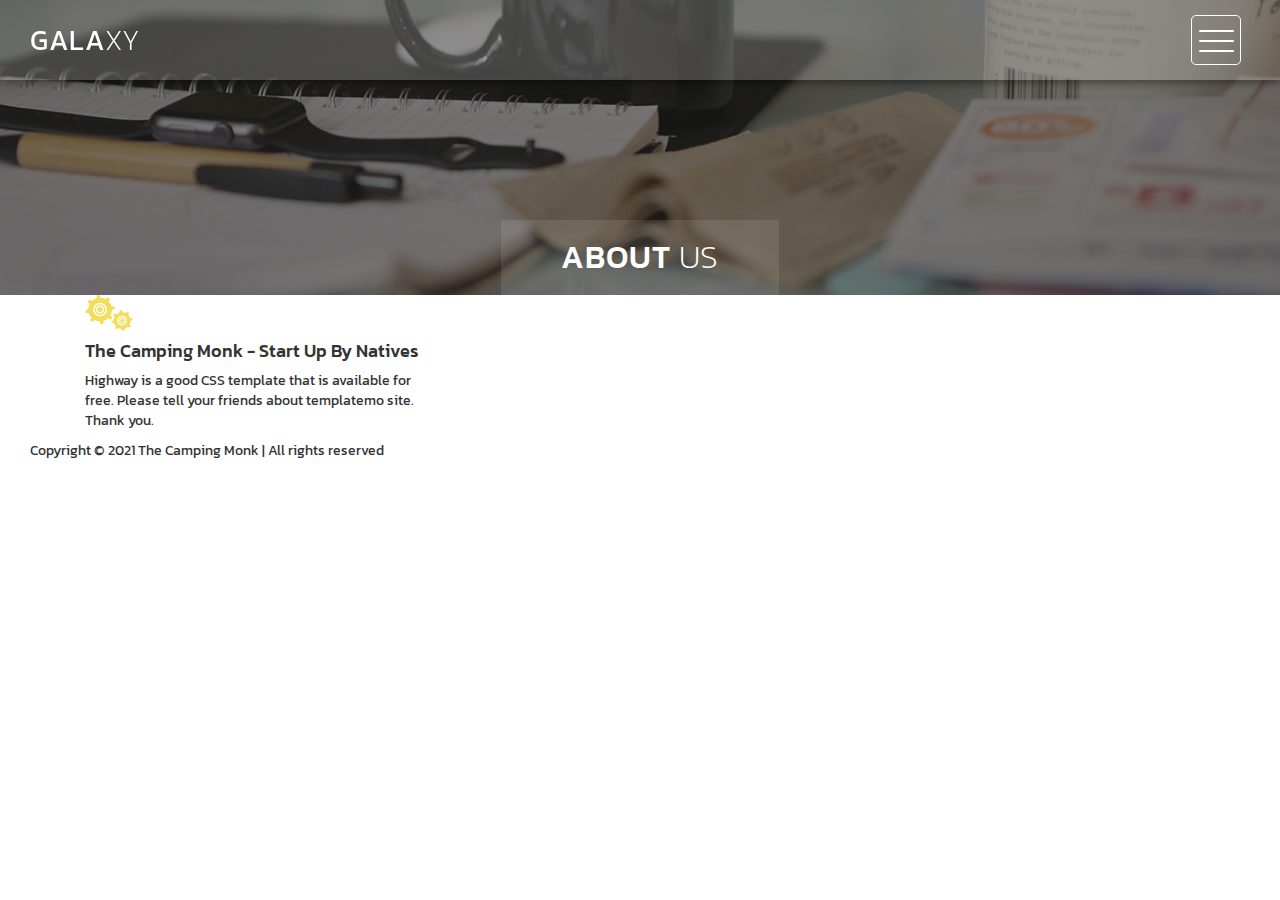
<file: about.html>
<!DOCTYPE html>
<html>
    <head>
        <meta charset="utf-8">
        <meta http-equiv="X-UA-Compatible" content="IE=edge,chrome=1">
        <title>About Highway - Free CSS Template</title>
<!-- 

Highway Template

https://templatemo.com/tm-520-highway

-->
        <meta name="description" content="">
        <meta name="viewport" content="width=device-width, initial-scale=1">
        <link rel="apple-touch-icon" href="apple-touch-icon.png">

        <link rel="stylesheet" href="css/bootstrap.min.css">
        <link rel="stylesheet" href="css/bootstrap-theme.min.css">
        <link rel="stylesheet" href="css/fontAwesome.css">
        <link rel="stylesheet" href="css/light-box.css">
        <link rel="stylesheet" href="css/templatemo-style.css">

        <link href="https://fonts.googleapis.com/css?family=Kanit:100,200,300,400,500,600,700,800,900" rel="stylesheet">

        <script src="js/vendor/modernizr-2.8.3-respond-1.4.2.min.js"></script>
    </head>

<body>

    <nav>
        <div class="logo">
            <a href="index.html">Gala<em>xy</em></a>
        </div>
      <div class="menu-icon">
        <span></span>
      </div>
    </nav>

    <div class="page-heading">
        <div class="container">
            <div class="heading-content">
                <h1>About <em>Us</em></h1>
            </div>
        </div>
    </div>


    <div class="services">
        <div class="container">
            <div class="col-md-4 col-sm-6">
                <div class="service-item">
                    <div class="icon">
                        <img src="img/service_1.png" alt="">
                    </div>
                    <div class="text">
                        <h4>The Camping Monk - Start Up By Natives</h4>
                        <p>Highway is a good CSS template that is available for free. Please tell your friends about templatemo site. Thank you.</p>
                    </div>
                </div>
            </div>
            <!-- <div class="col-md-4 col-sm-6">
                <div class="service-item">
                    <div class="icon">
                        <img src="img/service_2.png" alt="">
                    </div>
                    <div class="text">
                        <h4>Aenean pellentesque</h4>
                        <p>Donec et nisi sed magna tincidunt fermentum. Pellentesque eget semper felis, sit amet scelerisque neque.</p>
                    </div>
                </div>
            </div>
            <div class="col-md-4 col-sm-6">
                <div class="service-item">
                    <div class="icon">
                        <img src="img/service_3.png" alt="">
                    </div>
                    <div class="text">
                        <h4>Quisque et odio</h4>
                        <p>Donec et nisi sed magna tincidunt fermentum. Pellentesque eget semper felis, sit amet scelerisque neque.</p>
                    </div>
                </div>
            </div>
            <div class="col-md-4 col-sm-6">
                <div class="service-item">
                    <div class="icon">
                        <img src="img/service_4.png" alt="">
                    </div>
                    <div class="text">
                        <h4>Nullam et justo</h4>
                        <p>Donec et nisi sed magna tincidunt fermentum. Pellentesque eget semper felis, sit amet scelerisque neque.</p>
                    </div>
                </div>
            </div>
            <div class="col-md-4 col-sm-6">
                <div class="service-item">
                    <div class="icon">
                        <img src="img/service_5.png" alt="">
                    </div>
                    <div class="text">
                        <h4>Integer ac justo</h4>
                        <p>Donec et nisi sed magna tincidunt fermentum. Pellentesque eget semper felis, sit amet scelerisque neque.</p>
                    </div>
                </div>
            </div>
            <div class="col-md-4 col-sm-6">
                <div class="service-item">
                    <div class="icon">
                        <img src="img/service_6.png" alt="">
                    </div>
                    <div class="text">
                        <h4>Nunc sit amet nibh</h4>
                        <p>Donec et nisi sed magna tincidunt fermentum. Pellentesque eget semper felis, sit amet scelerisque neque.</p>
                    </div>
                </div>
            </div> -->
        </div>
    </div>


    <!-- <div class="more-about-us">
        <div class="container">
            <div class="col-md-5 col-md-offset-7">
                <div class="content">
                    <h2>Aenean vehicula tincidunt</h2>
                    <span>Donec et nisi sed</span>
                    <p>Vivamus vitae libero euismod, pretium magna a, vulputate metus. Curabitur et arcu felis. Praesent aliquet lectus in purus viverra varius. 
                    <br><br>Suspendisse et rutrum nisl. Phasellus porttitor metus vel justo blandit, in finibus neque elementum. Nullam semper, turpis quis egestas consequat, dui eros tristique lectus, ac euismod ex quam id mauris.</p>
                    <div class="simple-btn">
                        <a href="#">Continue Reading</a>
                    </div>
                </div>
            </div>
        </div>
    </div> -->


    <!-- <div class="pricing-tables">
        <div class="container">
            <div class="col-md-4 col-sm-6">
                <div class="table-item">
                    <h4>$250/mo</h4>
                    <span>Starter Plan</span>
                    <ul>
                    	<li>Xeon 8 Cores 3.2GHz</li>
                        <li>RAM 32 GB</li>
                        <li>10 TB RAID 1</li>
                        <li>1,000 TB Transfer</li>
                        <li>24-hour Support</li>
                    </ul>
                    <div class="simple-btn">
                        <a href="#">Details</a>
                    </div>
                </div>
            </div>
            <div class="col-md-4 col-sm-6">
                <div class="table-item premium-item">
                    <h4>$420/mo</h4>
                    <span>Standard Plan</span>
                    <ul>
                        <li>Xeon 16 Cores 3.2GHz</li>
                        <li>RAM 64 GB</li>
                        <li>20 TB RAID 1</li>
                        <li>2,000 TB Transfer</li>
                        <li>15-minute Quick Support</li>
                    </ul>
                    <div class="simple-btn">
                        <a href="#">Details</a>
                    </div>
                </div>
            </div>
            <div class="col-md-4 col-sm-6">
                <div class="table-item">
                    <h4>$750/mo</h4>
                    <span>Premium Plan</span>
                    <ul>
                        <li>Xeon 32 Cores 3.2GHz</li>
                        <li>RAM 128 GB</li>
                        <li>10 TB SSD RAID 10</li>
                        <li>6,000 TB Transfer</li>
                        <li>1-minute Instant Support</li>
                    </ul>
                    <div class="simple-btn">
                        <a href="#">Details</a>
                    </div>
                </div>
            </div>
        </div>
    </div> -->


    <footer>
        <div class="container-fluid">
            <div class="col-md-12">
                <p>Copyright &copy; 2021 The Camping Monk 
    
    | All rights reserved</p>
            </div>
        </div>
    </footer>


      <!-- Modal button -->
    <div class="popup-icon">
      <button id="modBtn" class="modal-btn"><img src="img/contact-icon.png" alt=""></button>
    </div>  

    <!-- Modal -->
    <div id="modal" class="modal">
      <!-- Modal Content -->
      <div class="modal-content">
        <!-- Modal Header -->
        <div class="modal-header">
          <h3 class="header-title">Say hello to <em>Highway</em></h3>
          <div class="close-btn"><img src="img/close_contact.png" alt=""></div>    
        </div>
        <!-- Modal Body -->
        <div class="modal-body">
          <div class="col-md-6 col-md-offset-3">
            <form id="contact" action="" method="post">
                <div class="row">
                    <div class="col-md-12">
                      <fieldset>
                        <input name="name" type="text" class="form-control" id="name" placeholder="Your name..." required="">
                      </fieldset>
                    </div>
                    <div class="col-md-12">
                      <fieldset>
                        <input name="email" type="email" class="form-control" id="email" placeholder="Your email..." required="">
                      </fieldset>
                    </div>
                    <div class="col-md-12">
                      <fieldset>
                        <textarea name="message" rows="6" class="form-control" id="message" placeholder="Your message..." required=""></textarea>
                      </fieldset>
                    </div>
                    <div class="col-md-12">
                      <fieldset>
                        <button type="submit" id="form-submit" class="btn">Send Message Now</button>
                      </fieldset>
                    </div>
                </div>
            </form>
          </div>
        </div>
      </div>
    </div>

    

    <section class="overlay-menu">
      <div class="container">
        <div class="row">
          <div class="main-menu">
              <ul>
                  <li>
                      <a href="index.html">Home - The Camping Monk</a>
                  </li>
                  <!-- <li>
                      <a href="masonry.html">Home - Masonry</a>
                  </li>
                  <li>
                      <a href="grid.html">Home - Small-width</a>
                  </li> -->
                  <li>
                      <a href="about.html">About Us</a>
                  </li>
                  <!-- <li>
                      <a href="blog.html">Blog</a>
                  </li> -->
                  <!-- <li>
                      <a href="single-post.html">Single Post</a>
                  </li> -->
              </ul>
              <!-- <p>We create awesome templates for you</p> -->
          </div>
        </div>
      </div>
    </section>

    <script src="https://ajax.googleapis.com/ajax/libs/jquery/1.11.2/jquery.min.js"></script>
    <script>window.jQuery || document.write('<script src="js/vendor/jquery-1.11.2.min.js"><\/script>')</script>

    <script src="js/vendor/bootstrap.min.js"></script>
    
    <script src="js/plugins.js"></script>
    <script src="js/main.js"></script>

</body>
</html>
</file>
<file: css/light-box.css>
/* LIGHT BOX */

body:after {
  content: url(../img/close.png) url(../img/loading.gif) url(../img/prev.png) url(../img/next.png);
  display: none;
}

body.lb-disable-scrolling {
  overflow: hidden;
}

.lightboxOverlay {
  max-height: 100%;
  overflow-y: scroll;
  position: absolute;
  top: 0;
  left: 0;
  z-index: 99999;
  background-color: black;
  filter: progid:DXImageTransform.Microsoft.Alpha(Opacity=80);
  opacity: 0.8;
  display: none;
}

.lightbox {
  position: absolute;
  margin-top: 0%;
  left: 0;
  width: 100%;
  z-index: 100000;
  text-align: center;
  line-height: 0;
  font-weight: normal;
}

.lightbox .lb-image {
  display: block;
  height: auto;
  max-width: inherit;
  max-height: none;
  border-radius: 5px;

  /* Image border */
  border: 10px solid white;
}

.lightbox a img {
  border: none;
}

.lb-outerContainer {
  position: relative;
  *zoom: 1;
  width: 250px;
  height: 250px;
  margin: 0 auto;
  border-radius: 4px;

  /* Background color behind image.
     This is visible during transitions. */
  background-color: white;
}

.lb-outerContainer:after {
  content: "";
  display: table;
  clear: both;
}

.lb-loader {
  position: absolute;
  top: 43%;
  left: 0;
  height: 25%;
  width: 100%;
  text-align: center;
  line-height: 0;
}

.lb-cancel {
  display: block;
  width: 32px;
  height: 32px;
  margin: 0 auto;
  background: url(../img/loading.gif) no-repeat;
}

.lb-nav {
  position: absolute;
  top: 0;
  left: 0;
  height: 100%;
  width: 100%;
  z-index: 10;
}

.lb-container > .nav {
  left: 0;
}

.lb-nav a {
  outline: none;
  background-image: url('[data-uri]');
}

.lb-prev, .lb-next {
  height: 100%;
  cursor: pointer;
  display: block;
}

.lb-nav a.lb-prev {
  width: 34%;
  left: 0;
  float: left;
  background: url(../img/prev.png) left 48% no-repeat;
  filter: progid:DXImageTransform.Microsoft.Alpha(Opacity=0);
  opacity: 0;
  -webkit-transition: opacity 0.6s;
  -moz-transition: opacity 0.6s;
  -o-transition: opacity 0.6s;
  transition: opacity 0.6s;
}

.lb-nav a.lb-prev:hover {
  filter: progid:DXImageTransform.Microsoft.Alpha(Opacity=100);
  opacity: 1;
}

.lb-nav a.lb-next {
  width: 64%;
  right: 0;
  float: right;
  background: url(../img/next.png) right 48% no-repeat;
  filter: progid:DXImageTransform.Microsoft.Alpha(Opacity=0);
  opacity: 0;
  -webkit-transition: opacity 0.6s;
  -moz-transition: opacity 0.6s;
  -o-transition: opacity 0.6s;
  transition: opacity 0.6s;
}

.lb-nav a.lb-next:hover {
  filter: progid:DXImageTransform.Microsoft.Alpha(Opacity=100);
  opacity: 1;
}

.lb-dataContainer {
  margin: 0 auto;
  padding-top: 5px;
  *zoom: 1;
  width: 100%;
  -moz-border-radius-bottomleft: 4px;
  -webkit-border-bottom-left-radius: 4px;
  border-bottom-left-radius: 4px;
  -moz-border-radius-bottomright: 4px;
  -webkit-border-bottom-right-radius: 4px;
  border-bottom-right-radius: 4px;
}

.lb-dataContainer:after {
  content: "";
  display: table;
  clear: both;
}

.lb-data {
  padding: 0 4px;
  color: #ccc;
}

.lb-data .lb-details {
  width: 85%;
  float: left;
  text-align: left;
  line-height: 1.1em;
}

.lb-data .lb-caption {
  font-size: 13px;
  font-weight: bold;
  line-height: 1em;
}

.lb-data .lb-caption a {
  color: #4ae;
}

.lb-data .lb-number {
  margin-top: 15px;
  display: block;
  clear: left;
  padding-bottom: 1em;
  font-size: 13px;
  color: #999999;
}

.lb-data .lb-close {
  display: block;
  float: right;
  width: 30px;
  height: 30px;
  background: url(../img/close.png) top right no-repeat;
  text-align: right;
  outline: none;
  filter: progid:DXImageTransform.Microsoft.Alpha(Opacity=70);
  opacity: 0.7;
  -webkit-transition: opacity 0.2s;
  -moz-transition: opacity 0.2s;
  -o-transition: opacity 0.2s;
  transition: opacity 0.2s;
}

.lb-data .lb-close:hover {
  cursor: pointer;
  filter: progid:DXImageTransform.Microsoft.Alpha(Opacity=100);
  opacity: 1;
}
</file>
<file: css/templatemo-style.css>
/*

Highway Template

https://templatemo.com/tm-520-highway

*/

body {
  font-family: 'Kanit', sans-serif;
}

body::-webkit-scrollbar {
  width: 8px;
  height: 8px;
  background-color: rgba(0, 0, 0, 0.9);
}
/* Add a thumb */
body::-webkit-scrollbar-thumb {
    background: rgba(250, 250, 250, 0.5);
}

body, html {
  height: 100%;
  min-height: 100%;
  overflow-x: hidden;
}


.page-heading {
  background-image: url(../img/heading_bg.png);
  background-repeat: no-repeat;
  background-size: cover;
  background-position: center center;
  width: 100%;
  text-align: center;
}

.page-heading .heading-content h1 {
  font-size: 32px;
  text-transform: uppercase;
  color: #fff;
  letter-spacing: 1px;
  background-color: rgba(250,250,250,0.1);
  display: inline-block;
  margin-bottom: 0;
  margin-top: 220px;
  padding: 20px 60px;
}

.page-heading .heading-content em {
  font-style: normal;
  font-weight: 200;
}



/* Nav Bar */

nav .logo {
  float: left;
  margin-left: 30px;
}

nav .logo a {
  font-size: 28px;
  line-height: 80px;
  text-transform: uppercase;
  color: #fff;
  text-decoration: none;
  letter-spacing: 0.5px;
}

nav .logo em {
  font-style: normal;
  font-weight: 200;
}

nav {
  background: rgba(250,250,250,0.2);
  height: 80px;
  position: fixed;
  width: 100%;
  left: 0;
  top: 0;
  z-index: 300;
  box-shadow: 0px 2px 10px 0px rgba(0,0,0,0.5);
}

.menu-icon {
  background: transparent;
  border: 1px solid #fff;
  width: 50px;
  height: 50px;
  margin: 15px 39px 0 auto;
  position: relative;
  cursor: pointer;
  transition: background 0.5s;
  border-radius: 5px;
}

.menu-icon span,
.menu-icon span:before,
.menu-icon span:after {
  cursor: pointer;
  border-radius: 1px;
  height: 2px;
  width: 35px;
  background: white;
  position: absolute;
  left: 15%;
  top: 50%;
  display: block;
  content: '';
  transition: all 0.5s ease-in-out;
}

.menu-icon span:before {
  left: 0;
  top: -10px;
}

.menu-icon span:after {
  left: 0;
  top: 10px;
}

.menu-icon.active {
  background: rgba(250,250,250,0.2);
}

.menu-icon.active span {
  background-color: transparent;
}

.menu-icon.active span:before,
.menu-icon.active span:after {
  top: 0;
}

.menu-icon.active span:before {
  transform: rotate(135deg);
}

.menu-icon.active span:after {
  transform: rotate(-135deg);
}
/* Menu */

.overlay-menu {
  background: rgba(0, 0, 0, 0.95);
  color: #ffffff;
  position: fixed;
  z-index: 100;
  left: 0;
  top: 0;
  height: 100%;
  overflow-y: auto;
  -webkit-overflow-scrolling: touch;
  width: 100%;
  padding: 50px 0;
  opacity: 0;
  text-align: center;
  transform: translateY(-100%);
  transition: all 0.5s;
}

.overlay-menu.open {
  opacity: 1;
  transform: translateY(0%);
}

.overlay-menu .main-menu {
  transform: translateY(50%);
  opacity: 0;
  transition: all 0.3s;
  transition-delay: 0s;
}

.overlay-menu.open .main-menu {
  transition: all 0.7s;
  transition-delay: 0.7s;
  opacity: 1;
  transform: translateY(0%);
}

.overlay-menu .main-menu:nth-child(2) {
  transition-delay: 0s;
}

.overlay-menu.open .main-menu:nth-child(2) {
  transition-delay: 1.25s;
}

.overlay-menu {
  overflow: scroll;
}

.overlay-menu::-webkit-scrollbar {
  display: none;
}

.overlay-menu ul {
  list-style: none;
  margin-top: 80px;
  padding: 0px;
}
.overlay-menu ul li {
  padding: 15px 0px;
}

.overlay-menu ul li a {
  font-size: 24px;
  font-weight: 300;
  color: #fff;
  text-decoration: none;
  transition: all 0.5s;
}

.overlay-menu ul li a:hover {
  color: rgba(250,250,250,0.5);
}


.overlay-menu p {
  margin-top: 60px;
  font-size: 13px;
  text-transform: uppercase;
  color: #fff;
  font-weight: 200;
  letter-spacing: 0.5px;
  text-align: center;
}



#video-container  {
  position: relative;
  width: 100%;
  height: 100%;
  overflow: hidden;
  z-index: 1;
}

#video-container video,
.video-overlay {
  position: absolute;
  left: 50%;
  top: 50%;
  transform: translate(-50%, -50%);
  min-width: 100%;
  min-height: 100%;
}

#video-container .video-overlay {
  z-index: 9999;
  background: rgba(0,0,0,0.5);
  width: 100%;
}

#video-container .video-content {
  z-index: 99999;
  position: absolute;
  height: 100%;
  width: 100%;
}

#video-container .video-content .inner {
  height: 100%;
  width: 100%;
  display: flex;
  justify-content: center;
  align-items: center;
  flex-flow: column wrap;
}

#video-container .video-content .inner h1 {
  font-size: 64px;
  text-transform: uppercase;
  color: #fff;
  letter-spacing: 2px;
  font-weight: 500;
  text-align: center;
}

#video-container .video-content .inner em {
  font-style: normal;
  font-weight: 200;
}


#video-container .video-content .inner p {
  color: #fff;
  font-size: 22px;
  font-weight: 200;
  letter-spacing: 1.5px;
  text-align: center;
  padding: 0px 30px;
}

#video-container .video-content .inner a {
  color: #fff;
  text-decoration: underline;
}

#video-container .video-content .inner .scroll-icon {
  margin-top: 45px;
}

.full-screen-portfolio .container-fluid,
.full-screen-portfolio .col-md-4, .col-md-8 {
  padding-left: 0px;
  padding-right: 0px;
}


.portfolio-item img {
  width: 100%;
  overflow: hidden;
}

.portfolio-item .thumb {
  position: relative;
}


.portfolio-item .hover-effect .hover-content {
    position: absolute;
    text-align: left;
    width: 100%;
    bottom: 0;
    left: 0;
}


.full-screen-portfolio .portfolio-item h1 {
  position: relative;
  font-size: 22px;
  text-transform: uppercase;
  color: #fff;
  display: inline-block;
  padding-left: 20px;
  line-height: 15px;
  transform: translateY(25px);
  transition: .5s ease-in-out;
  letter-spacing: 0.5px;
 }

 .full-screen-portfolio .portfolio-item em {
  font-style: normal;
  font-weight: 200;
 }

.full-screen-portfolio .portfolio-item:hover h1 {
  transform: translateY(0);
 }

.full-screen-portfolio .portfolio-item p {
  padding-left: 20px;
  font-weight: 300!important;
  letter-spacing: 0.5px;
  font-size: 14px;
  color: #fff;
  opacity: 0;
  transform: translateY(10px);
  transition: .5s ease-in-out;
  text-transform: uppercase;
 }

 .full-screen-portfolio .portfolio-item {
 text-align: center;
 line-height: 150%;
 text-transform: lowercase;
 cursor: pointer;
}

.full-screen-portfolio .portfolio-item:hover p {
  opacity: 1;
  transform: translateY(0);
 }




.popup-icon {
  position: fixed;
  bottom: 30px;
  right: 30px;
  z-index: 300;
  display: inline-block;
  width: 60px;
  height: 60px;
}

.popup-icon button {
  background-color: transparent;
  outline: none;
  border: none;
}

.modal-btn img {
  width: 60px;
  height: 60px;
}

/* Modal */
.modal {
  background-color: rgba(0,0,0,.95);
  display: none;
  overflow: auto;
  position: fixed;
  z-index: 1000;
  top: 0;
  left: 0;
  width: 100%;
  height: 100%;
  transform: all 0.6s;
  overflow: scroll;
}

.modal::-webkit-scrollbar {
  display: none;
}

/* Modal Content */
.modal-content {
  text-align: center;
  position: relative;
  top: 0;
  width: 100%;
  margin: 0 auto;
  background-color: transparent;
}
.modal-animated-in {
  animation: totop-in .6s ease;
}
.modal-animated-out {
  animation: totop-out .6s ease forwards;
}
.modal-header {
  border-bottom: none;
}
.modal-header h3 {
  color: #fff;
  font-weight: 400;
  letter-spacing: 1px;
  font-size: 64px;
  margin-top: 5%;
  border-bottom: none;
  margin-bottom: 20px;
}

.modal-header em {
  font-style: normal;
  font-weight: 200;
}

.modal-content .close-btn {
  position: absolute;
  z-index: 99999999;
  color: #fff;
  right: 38px;
  top: 15px;
  width: 50px;
  height: 50px;
  text-align: center;
  cursor: pointer;
}

.modal-body {
  text-align: center;
  margin: 0 auto;
}

.modal-body input {
  border-radius: 5px;
  padding-left: 15px;
  font-size: 14px;
  font-weight: 200;
  color: #fff;
  background-color: rgba(250, 250, 250, 0.15);
  outline: none;
  border: none;
  box-shadow: none;
  line-height: 40px;
  height: 40px;
  width: 60%;
  margin-left: auto;
  margin-right: auto;
  margin-bottom: 25px;
}

.modal-body textarea {
  border-radius: 5px;
  padding-left: 15px;
  padding-top: 10px;
  font-size: 14px;
  font-weight: 200;
  color: #fff;
  background-color: rgba(250, 250, 250, 0.15);
  outline: none;
  border: none;
  box-shadow: none;
  height: 165px;
  max-height: 220px;
  width: 60%;
  margin-left: auto;
  margin-right: auto;
  max-width: 100%;
  margin-bottom: 25px;
}

.modal-body button {
  border-radius: 0px;
  font-size: 13px;
  text-transform: uppercase;
  font-weight: 600;
  background-color: transparent;
  color: #fff;
  letter-spacing: 2px;
  border-bottom: 3px solid #fff;
  display: inline-block;
  padding: 0px 0px 3px 0px;
  transition: all 0.5s;
  border-top: none;
  border-right: none;
  border-left: none;
}

.modal-body button:hover {
  color: rgba(250,250,250,0.5);
  border-color: rgba(250,250,250,0.5);
  outline: none;
}

/* Keyframes */
@keyframes totop-in {
  0% {
    top: 600px;
    opacity: 0;
  }
  100% {
    top: 0%;
    opacity: 1;
  }  
}

@keyframes totop-out {
  0% {
    top: 0px;
    opacity: 1;
  }
  100% {
    top: -100%;
    opacity: 0;
  }  
}



/* footer {
  width: 100%;
  height: 80px;
  background-color: #313131;
}

footer p {
  text-align: center;
  color: #fff;
  font-weight: 200;
  font-size: 13px;
  text-transform: uppercase;
  padding-top: 33px;
  letter-spacing: 0.5px;
}

footer a {
  color: #aaa;
  text-decoration: none;
}

footer a:hover {
  text-decoration: none;
  color: #aaa;
} */

footer{
  position: relative;
  bottom: 0;
 }
 .footer-distributed{
  background-color: #292c2f;
  box-shadow: 0 1px 1px 0 rgba(0, 0, 0, 0.12);
  box-sizing: border-box;
  width: 100%;
  text-align: left;
  font: bold 16px sans-serif;
  
  padding: 55px 50px;
  /* margin-top: 80px; */
 }
  
 .footer-distributed .footer-left,
 .footer-distributed .footer-center,
 .footer-distributed .footer-right{
  display: inline-block;
  vertical-align: top;
 }
  
 .footer-distributed .footer-left{
  width: 40%;
 }
  
 .footer-distributed h3{
  color:  #ffffff;
  font: normal 36px 'Cookie', cursive;
  margin: 0;
 }
  
 .footer-distributed h3 span{
  color:  #5383d3;
 }
  
  
 .footer-distributed .footer-links{
  color:  #ffffff;
  margin: 20px 0 12px;
  padding: 0;
 }
  
 .footer-distributed .footer-links a{
  display:inline-block;
  line-height: 1.8;
  text-decoration: none;
  color:  inherit;
 }
  
 .footer-distributed .footer-company-name{
  color:  #8f9296;
  font-size: 14px;
  font-weight: normal;
  margin: 0;
 }
  
  
 .footer-distributed .footer-center{
  width: 35%;
 }
  
 .footer-distributed .footer-center i{
  background-color:  #33383b;
  color: #ffffff;
  font-size: 25px;
  width: 38px;
  height: 38px;
  border-radius: 50%;
  text-align: center;
  line-height: 42px;
  margin: 10px 15px;
  vertical-align: middle;
 }
  
 .footer-distributed .footer-center i.fa-envelope{
  font-size: 17px;
  line-height: 38px;
 }
  
 .footer-distributed .footer-center p{
  display: inline-block;
  color: #ffffff;
  vertical-align: middle;
  margin:0;
 }
  
 .footer-distributed .footer-center p span{
  display:block;
  font-weight: normal;
  font-size:14px;
  line-height:2;
 }
  
 .footer-distributed .footer-center p a{
  color:  #5383d3;
  text-decoration: none;;
 }
  
 .footer-distributed .footer-right{
  width: 20%;
 }
  
 .footer-distributed .footer-company-about{
  line-height: 20px;
  color:  #92999f;
  font-size: 13px;
  font-weight: normal;
  margin: 0;
 }
  
 .footer-distributed .footer-company-about span{
  display: block;
  color:  #ffffff;
  font-size: 14px;
  font-weight: bold;
  margin-bottom: 20px;
 }
  
 .footer-distributed .footer-icons{
  margin-top: 25px;
 }
  
 .footer-distributed .footer-icons a{
  display: inline-block;
  width: 35px;
  height: 35px;
  cursor: pointer;
  background-color:  #33383b;
  border-radius: 2px;
  
  font-size: 20px;
  color: #ffffff;
  text-align: center;
  line-height: 35px;
  
  margin-right: 3px;
  margin-bottom: 5px;
 }
  
  
 @media (max-width: 880px) {
  
  .footer-distributed{
  font: bold 14px sans-serif;
  
  }
  
  .footer-distributed .footer-left,
  .footer-distributed .footer-center,
  .footer-distributed .footer-right{
  display: block;
  width: 100%;
  margin-bottom: 40px;
  text-align: center;
  }
  
  .footer-distributed .footer-center i{
  margin-left: 0;
  }

.masonry-portfolio .container-fluid {
  padding-right: 0px;
  padding-left: 0px;
}

.masonry .col-md-4, .masonry .col-md-8 {
  padding-right: 0px;
  padding-left: 0px;
}

.masonry {
  width: 100%;
  background-color: transparent;
  position: relative;
}

.masonry .item {
  display: inline-block;
  float: left;
}

.masonry .first-item {
  margin-bottom: -0.5px;
}

.masonry .last-item {
  float: left;
}

.masonry .item img {
  width: 100%;
  overflow-y: hidden;
}

.masonry .item .thumb {
  position: relative;
}

.masonry .item .hover-effect .hover-content {
    position: absolute;
    text-align: left;
    width: 100%;
    bottom: 5px;
    left: 0;
}


.masonry .item h1 {
  position: relative;
  font-size: 22px;
  text-transform: uppercase;
  color: #fff;
  display: inline-block;
  padding-left: 20px;
  line-height: 15px;
  transform: translateY(25px);
  transition: .5s ease-in-out;
  letter-spacing: 0.5px;
 }

.masonry .item em {
  font-style: normal;
  font-weight: 200;
 }

.masonry .item:hover h1 {
  transform: translateY(0);
 }

.masonry .item p {
  padding-left: 20px;
  font-weight: 300!important;
  letter-spacing: 0.5px;
  font-size: 14px;
  color: #fff;
  opacity: 0;
  transform: translateY(10px);
  transition: .5s ease-in-out;
  text-transform: uppercase;
 }

.masonry .item {
 text-align: center;
 line-height: 150%;
 text-transform: lowercase;
 cursor: pointer;
}

.masonry .item:hover p {
  opacity: 1;
  transform: translateY(0);
 }




.grid-portfolio {
  padding: 65px 0px;
  background-color: #232323;
}

.grid-portfolio .portfolio-item {
  margin: 15px 0px;
}

.portfolio-item .hover-effect .hover-content {
    position: absolute;
    text-align: left;
    width: 100%;
    bottom: 5px;
    left: 0;
}


.grid-portfolio .portfolio-item h1 {
  position: relative;
  font-size: 22px;
  text-transform: uppercase;
  color: #fff;
  display: inline-block;
  padding-left: 20px;
  line-height: 15px;
  transform: translateY(25px);
  transition: .5s ease-in-out;
  letter-spacing: 0.5px;
 }

 .grid-portfolio .portfolio-item em {
  font-style: normal;
  font-weight: 200;
 }

.grid-portfolio .portfolio-item:hover h1 {
  transform: translateY(0);
 }

.grid-portfolio .portfolio-item p {
  padding-left: 20px;
  font-weight: 300!important;
  letter-spacing: 0.5px;
  font-size: 14px;
  color: #fff;
  opacity: 0;
  transform: translateY(10px);
  transition: .5s ease-in-out;
  text-transform: uppercase;
 }

.grid-portfolio .portfolio-item:hover p {
  opacity: 1;
  transform: translateY(0);
 }

 .grid-portfolio .load-more-button {
  margin-top: 15px;
 }

 .grid-portfolio .load-more-button a {
  width: 100%;
  height: 80px;
  display: inline-block;
  text-align: center;
  line-height: 80px;
  font-size: 15px;
  text-transform: uppercase;
  text-decoration: none;
  letter-spacing: 1px;
  color: #fff;
  background-color: #313131;
  transition: all 0.5s;
 }

 .grid-portfolio .load-more-button a:hover {
  color: rgba(250,250,250,0.5);
 }




 .services {
  background-color: #232323;
  padding: 65px 0px;
 }

 .services .service-item {
  margin: 15px 0px;
  padding: 20px;
  text-align: center;
  transition: all 0.5s;
 }

  .services .service-item:hover {
    background-color: #313131;
  }

 .services .service-item .icon {
  width: 50px;
  height: 50px;
  text-align: center;
  display: inline-block;
  line-height: 50px;
 }

.services .service-item .icon img {
  max-width: 100%;
}

.services .service-item h4 {
  margin-top: 20px;
  color: #fff;
  font-size: 20px;
  text-transform: capitalize;
  letter-spacing: 0.5px;
  font-weight: 300;
}

.services .service-item p {
  color: #bbb;
  font-size: 16px;
  font-weight: 300;
  line-height: 28px;
}



.more-about-us {
  background-image: url(../img/about_us.png);
  background-repeat: no-repeat;
  background-attachment: fixed;
  background-size: cover;
  background-position: center center;
  width: 100%;
  text-align: center;
}

.more-about-us .content {
  background-color: rgba(0,0,0,0.8);
  text-align: left;
  padding: 150px 60px;
  color: #fff;
}

.more-about-us .content h2 {
  margin-top: 0px;
  font-size: 34px;
  font-weight: 300;
  letter-spacing: 0.5px;
  margin-bottom: 5px;
}

.more-about-us .content span {
  font-size: 16px;
  font-weight: 200;
  display: inline-block;
  margin-bottom: 30px;
  letter-spacing: 0.5px;
}

.more-about-us .content p {
  color: #fff;
  font-size: 16px;
  font-weight: 300;
  line-height: 28px;
}

.more-about-us .content .simple-btn {
  margin-top: 30px;
}

.more-about-us .content .simple-btn a {
  font-size: 13px;
  text-transform: uppercase;
  font-weight: 600;
  background-color: transparent;
  color: #fff;
  letter-spacing: 2px;
  border-bottom: 3px solid #fff;
  padding-bottom: 3px;
  text-decoration: none;
  transition: all 0.5s;
}

.more-about-us .content .simple-btn a:hover {
  opacity: 0.5;
}



.pricing-tables {
  padding: 65px 0px;
  background-color: #232323;
}

.pricing-tables .table-item {
  padding: 60px 0px;
  margin: 15px 0px;
  text-align: center;
  background-color: #313131;
}

.pricing-tables .table-item h4 {
  margin-top: 0px;
  font-size: 36px;
  font-weight: 200;
  color: #f4dd5b;
  letter-spacing: 0.5px;
}

.pricing-tables .table-item span {
  font-size: 17px;
  display: inline-block;
  color: #aaa;
  letter-spacing: 0.5px;
  text-transform: capitalize;
  border-bottom: 1px solid #414141;
  width: 100%;
  padding-bottom: 40px;
}

.pricing-tables .table-item ul {
  list-style: none;
  padding: 0;
  margin-top: 35px;
}

.pricing-tables .table-item ul li {
  font-size: 15px;
  font-weight: 300;
  color: #fff;
  letter-spacing: 0.5px;
  margin: 15px 0px;
}

.pricing-tables .table-item .simple-btn {
  margin-top: 40px;
  padding-bottom: 10px;
}

.pricing-tables .table-item .simple-btn a {
  font-size: 13px;
  text-transform: uppercase;
  font-weight: 600;
  background-color: transparent;
  color: #f4dd5b;
  letter-spacing: 2px;
  border-bottom: 3px solid #f4dd5b;
  padding-bottom: 3px;
  text-decoration: none;
  transition: all 0.5s;
}

.pricing-tables .table-item .simple-btn a:hover {
  opacity: 0.5;
}

.pricing-tables .premium-item {
  background-color: #f4dd5b;
}

.pricing-tables .premium-item h4, .pricing-tables .premium-item span, .pricing-tables .premium-item ul li, .pricing-tables .premium-item .simple-btn a {
  color: #232323;
  border-color: #232323;
}



.blog-entries {
  padding: 80px 0px;
  background-color: #232323;
}


.blog-entries .blog-posts {
  margin-right: 30px;
}


.blog-post {
  border-bottom: 1px solid #414141;
  padding-bottom: 65px;
  margin-bottom: 60px;
}

.blog-post img {
  width: 100%;
  overflow-y: hidden;
}

.blog-post .text-content {
  margin-top: 30px;
}

.blog-post .text-content span {
  font-size: 16px;
  font-weight: 200;
  color: #fff;
  letter-spacing: 0.5px;
}

.blog-post .text-content span a {
  color: #f4dd5b;
  text-decoration: none;
}

.blog-post .text-content h2 {
  margin-top: 5px;
  font-size: 36px;
  color: #fff;
  letter-spacing: 0.5px;
  text-transform: capitalize;
  font-weight: 300;
}

.blog-post .text-content p {
  color: #bbb;
  font-size: 16px;
  font-weight: 300;
  line-height: 28px;
  margin-top: 20px;
}

.blog-post .text-content .simple-btn {
  margin-top: 25px;
}

.blog-post .text-content .simple-btn a {
  font-size: 13px;
  text-transform: uppercase;
  font-weight: 600;
  background-color: transparent;
  color: #fff;
  letter-spacing: 2px;
  border-bottom: 3px solid #fff;
  padding-bottom: 3px;
  text-decoration: none;
  transition: all 0.5s;
}

.blog-post .text-content .simple-btn a:hover {
  opacity: 0.5;
}

.blog-entries .page-number {
  padding: 0;
  margin: 0;
  list-style: none;
}

.blog-entries .page-number li {
  display: inline-block;
  margin-right: 3px;
}

.blog-entries .page-number li:last-child {
  margin-right: 0px;
}

.blog-entries .page-number li.active a {
  color: #232323;
  background-color: #fff;
}

.blog-entries .page-number li.active a:hover {
  opacity: 1;
}

.blog-entries .page-number li a {
  font-size: 18px;
  color: #fff;
  text-decoration: none;
  width: 50px;
  height: 50px;
  display: inline-block;
  line-height: 50px;
  text-align: center;
  background-color: #414141;
  transition: all 0.5s;
}

.blog-entries .page-number li a:hover {
  opacity: 0.5;
}

.single-blog-post {
  margin-right: 30px;
}

.single-blog-post img {
  width: 100%;
  overflow-y: hidden;
}

.single-blog-post .text-content {
  margin-top: 20px;
}

.single-blog-post .text-content span {
  font-size: 16px;
  font-weight: 200;
  color: #fff;
  letter-spacing: 0.5px;
  border-bottom: 1px solid #414141;
  padding-bottom: 25px;
  display: inline-block;
  width: 100%;
  margin-bottom: 0px;
}

.single-blog-post .text-content span a {
  color: #f4dd5b;
  text-decoration: none;
}

.single-blog-post .text-content h2 {
  margin-top: 0px;
  font-size: 36px;
  color: #fff;
  letter-spacing: 0.5px;
  text-transform: capitalize;
  font-weight: 300;
}

.single-blog-post .text-content p {
  color: #bbb;
  font-size: 16px;
  font-weight: 300;
  line-height: 28px;
  margin-top: 20px;
  margin-bottom: 30px;
}

.single-blog-post .tags-share {
  border-top: 1px solid #414141;
  border-bottom: 1px solid #414141;
  padding: 8px 0px 10px 0px;
}

.single-blog-post .tags-share ul {
  padding: 0;
  margin: 0;
  list-style: none;
}

.single-blog-post .tags-share ul li:first-child {
  color: #fff;
  font-size: 16px;
  font-weight: 200;
  letter-spacing: 0.5px;
}

.single-blog-post .tags-share ul li {
  display: inline-block;
  color: #fff;
}

.single-blog-post .tags-share ul li a {
  font-size: 16px;
  font-weight: 200;
  letter-spacing: 0.5px;
  color: #f4dd5b;
  text-decoration: none;
  transition: all 0.5s;
}

.single-blog-post .tags-share ul li a:hover {
  opacity: 0.5;
}

.single-blog-post .tags-share .share {
  text-align: right;
}

.blog-entries .search input {
  background-color: rgba(250,250,250,0.1);
  width: 100%;
  height: 50px;
  line-height: 50px;
  padding-left: 15px;
  color: #fff;
  font-size: 15px;
  font-weight: 300;
  border-radius: 0px;
  outline: none;
  border: none;
}

.sidebar-heding h2 {
  font-size: 20px;
  text-transform: capitalize;
  color: #fff;
  margin-top: 40px;
  letter-spacing: 0.5px;
  padding-bottom: 10px;
  border-bottom: 1px solid #414141;
  margin-bottom: 20px;
}

.archives ul, .categories ul {
  margin-top: -5px;
  padding: 0;
  list-style: none;
}

.archives ul li, .categories ul li {
  margin-bottom: 12px; 
}

.archives ul li:last-child, .categories ul li:last-child {
  margin-bottom: 0px; 
}

.archives ul li a, .categories ul li a {
  font-size: 15px;
  font-weight: 200;
  color: #fff;
  text-decoration: none;
  letter-spacing: 0.5px;
  transition: all 0.5s;
}


.archives ul li a:hover, .categories ul li a:hover {
  opacity: 0.5;
}

.recent-posts ul {
  padding: 0;
  list-style: none;
}

.recent-posts ul li {
  margin-bottom: 15px;
}

.recent-posts ul a {
  text-decoration: none;
}

.recent-posts ul li img {
  display: inline-block;
  max-width: 100%;
  margin-right: 15px;
}

.recent-posts ul li .text {
  display: inline-block;
}

.recent-posts ul li h6 {
  margin-bottom: 5px;
  padding-top: 0px;
  margin-top: 0px;
  display: block;
  font-size: 16px;
  color: #fff;
  letter-spacing: 0.5px;
}

.recent-posts ul li span {
  display: inline-block;
  font-size: 14px;
  font-weight: 200;
  color: #f4dd5b;
}


.latest-gallery ul {
  padding: 0;
  margin: 0;
  list-style: none;
}

.latest-gallery ul li {
  display: inline-block;
  max-width: 59px;
  overflow-y: hidden;
  margin-bottom: 3px;
  margin-right: 1px;
}

.latest-gallery ul li:nth-child(4){
  margin-right: 0px;
}

.latest-gallery ul li:nth-child(8){
  margin-right: 0px;
}

.latest-gallery ul li img {
  width: 100%;
  transition: all 0.5s;
}

.latest-gallery ul li img:hover {
  cursor: pointer;
  opacity: 0.5;
}




@media (max-width: 530px) {

  .modal-header h3 {
    margin-top: 15%;
  }

  .modal-body input {
    width: 100%;
  }

  .modal-body textarea {
    width: 100%;
  }

  .modal-content {
    padding-bottom: 40px;
  }

  .grid-portfolio {
    padding: 0px 0px;
  }

  .grid-portfolio .portfolio-item {
    margin: 30px 0px;
  }

  .grid-portfolio .load-more-button {
    padding-bottom: 30px;
  }

  .more-about-us .content {
    padding: 60px 30px;
  }

}


@media (max-width: 992px) {

  .blog-entries .blog-posts {
    margin-right: 0px;
  }

  .single-blog-post {
    margin-right: 0px;
    margin-bottom: 80px;
  }

  .blog-entries .page-number {
    margin-bottom: 80px;
  }

  .single-blog-post .tags-share .tags {
    text-align: center;
  }

  .single-blog-post .tags-share .share {
    text-align: center;
  }

}
</file>
